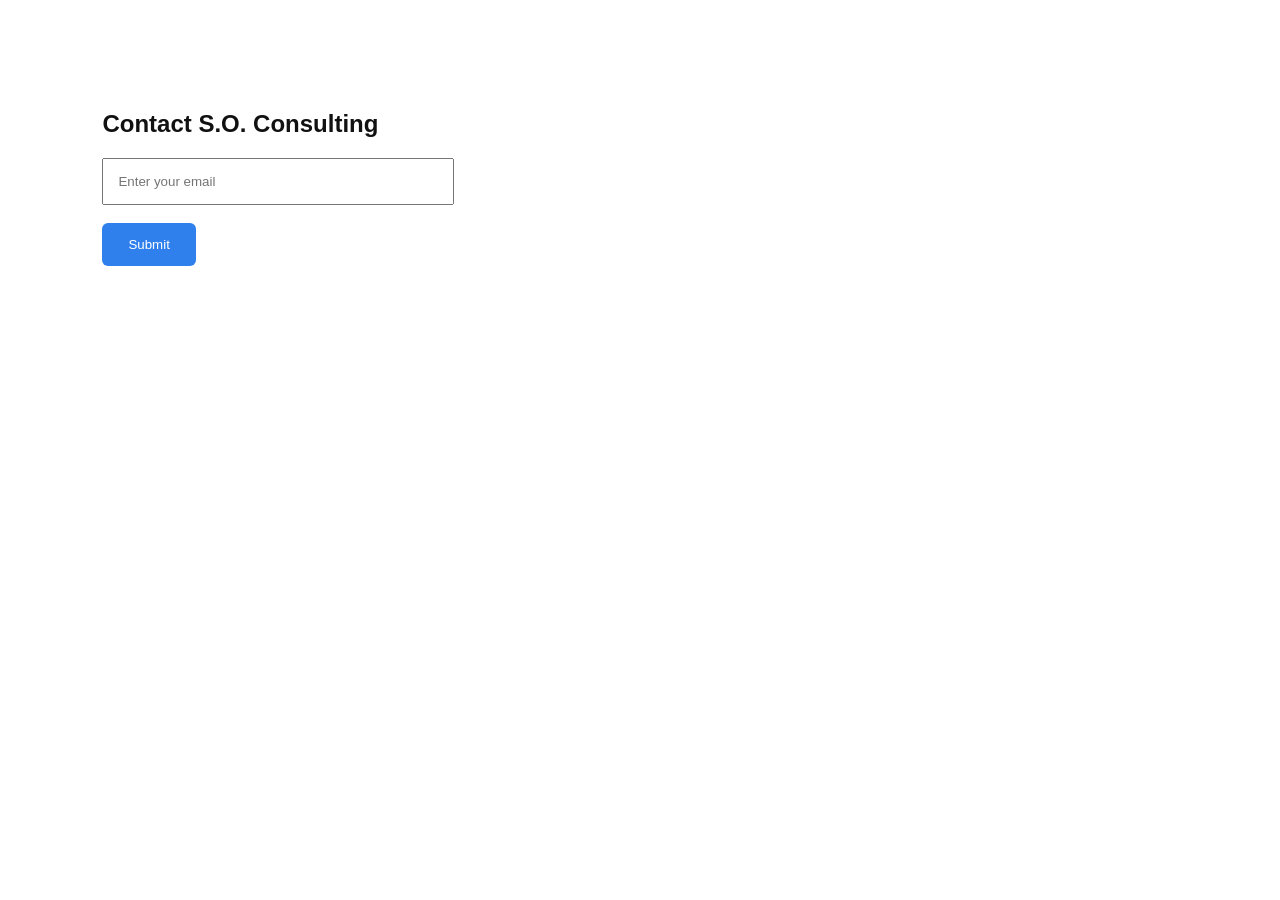
<file: contact.html>
<!DOCTYPE html>
<html>
<head><meta charset="UTF-8"><title>Contact</title><link rel="stylesheet" href="style.css"></head>
<body>
<section class="section">
<h2>Contact S.O. Consulting</h2>
<form name="contact" method="POST" data-netlify="true">
<input type="hidden" name="form-name" value="contact">
<input type="email" name="email" placeholder="Enter your email" required style="padding:14px;width:320px">
<br><br>
<button type="submit" style="padding:14px 26px;background:#2F80ED;color:white;border:none;border-radius:6px">Submit</button>
</form>
</section>
</body>
</html>
</file>
<file: style.css>
body{margin:0;font-family:Inter,Arial;background:#fff;color:#111}
header{display:flex;justify-content:space-between;align-items:center;padding:20px 8%;border-bottom:1px solid #eee}
nav a{margin-left:20px;text-decoration:none;color:#0A3D91;font-weight:600}
.hero{position:relative;height:90vh;color:white;display:flex;align-items:center;justify-content:center;text-align:center}
.hero video{position:absolute;width:100%;height:100%;object-fit:cover;z-index:-1}
.hero-overlay{background:rgba(0,0,0,0.6);padding:60px;border-radius:10px}
.section{padding:90px 8%}
.dark{background:#0A3D91;color:white}
.grid{display:grid;grid-template-columns:repeat(auto-fit,minmax(260px,1fr));gap:30px}
.card{background:white;padding:25px;border-radius:10px;box-shadow:0 8px 25px rgba(0,0,0,0.15)}
.dark .card{background:#1a3f7a;color:white}
.card img{width:100%;border-radius:8px;margin-bottom:10px}
#map{height:520px}
.clock{font-size:26px;font-weight:bold;color:#2F80ED}
footer{background:#0A3D91;color:white;text-align:center;padding:30px}
</file>
